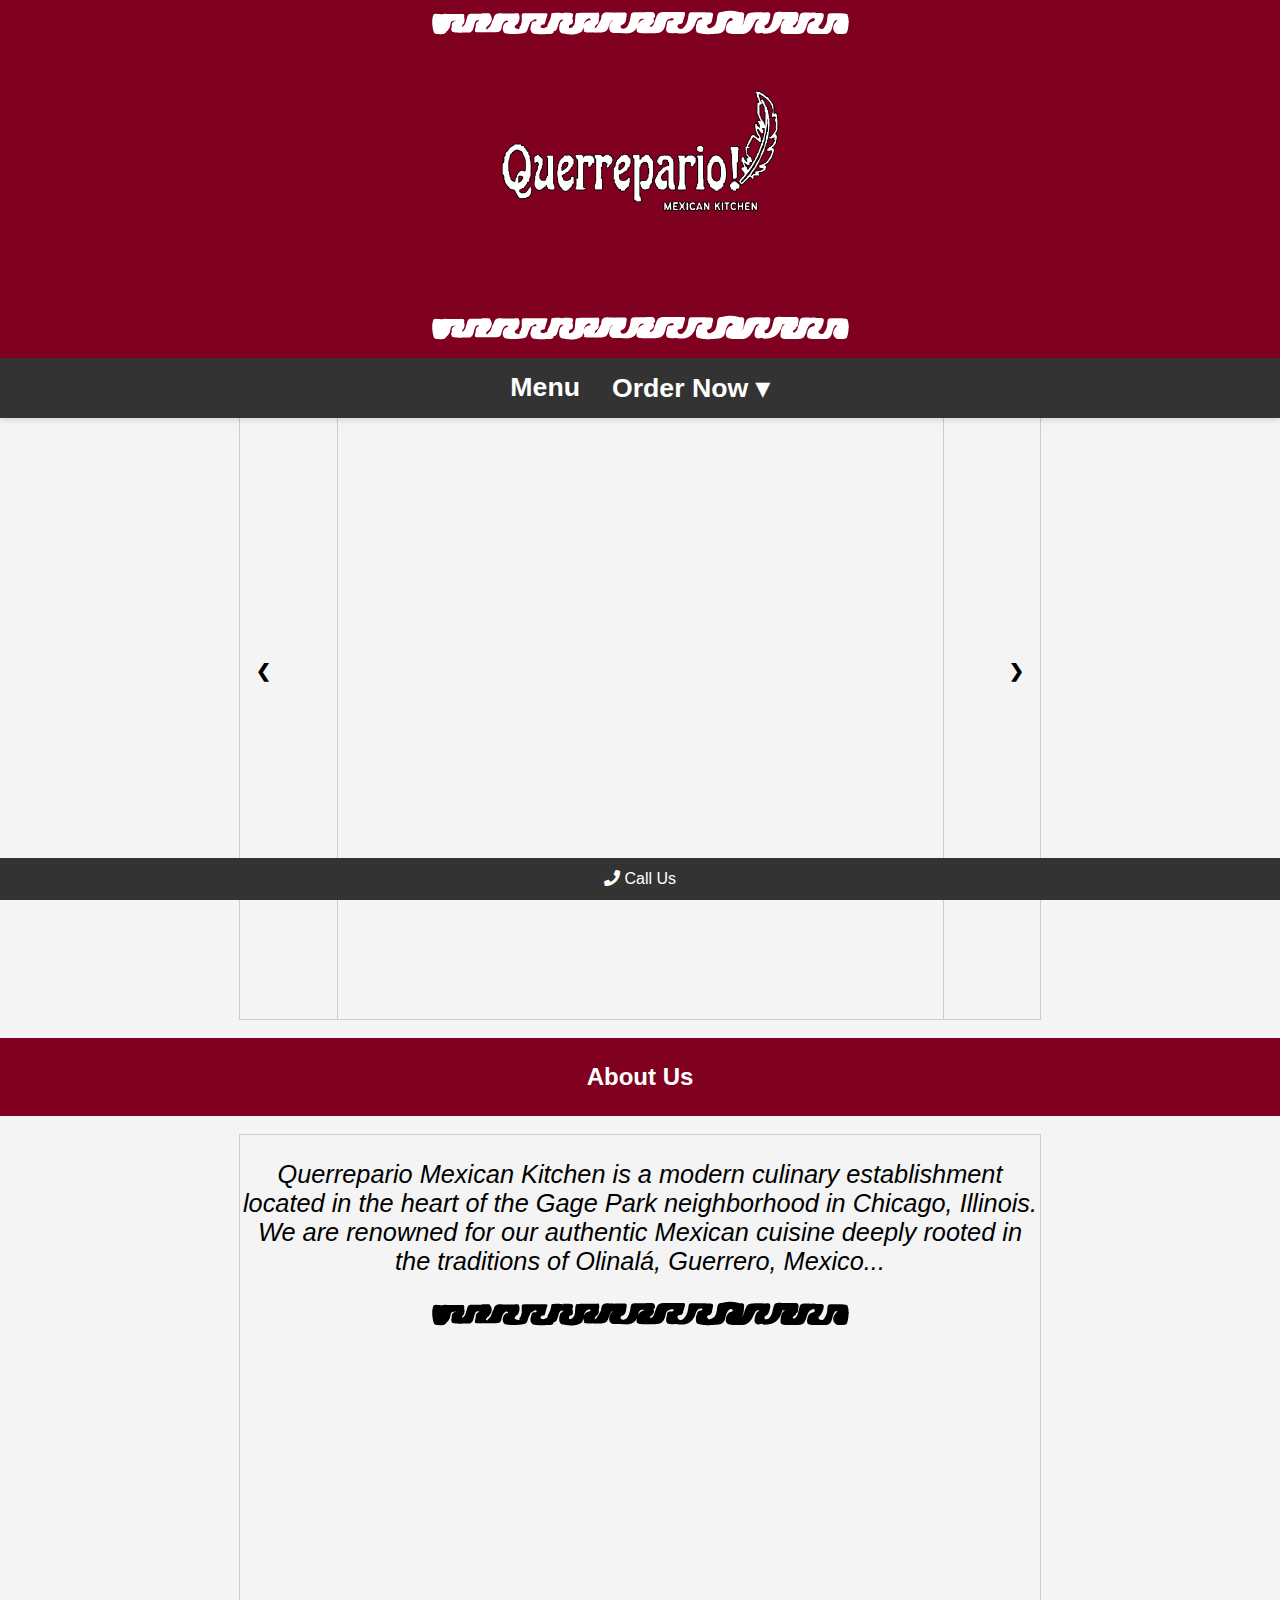
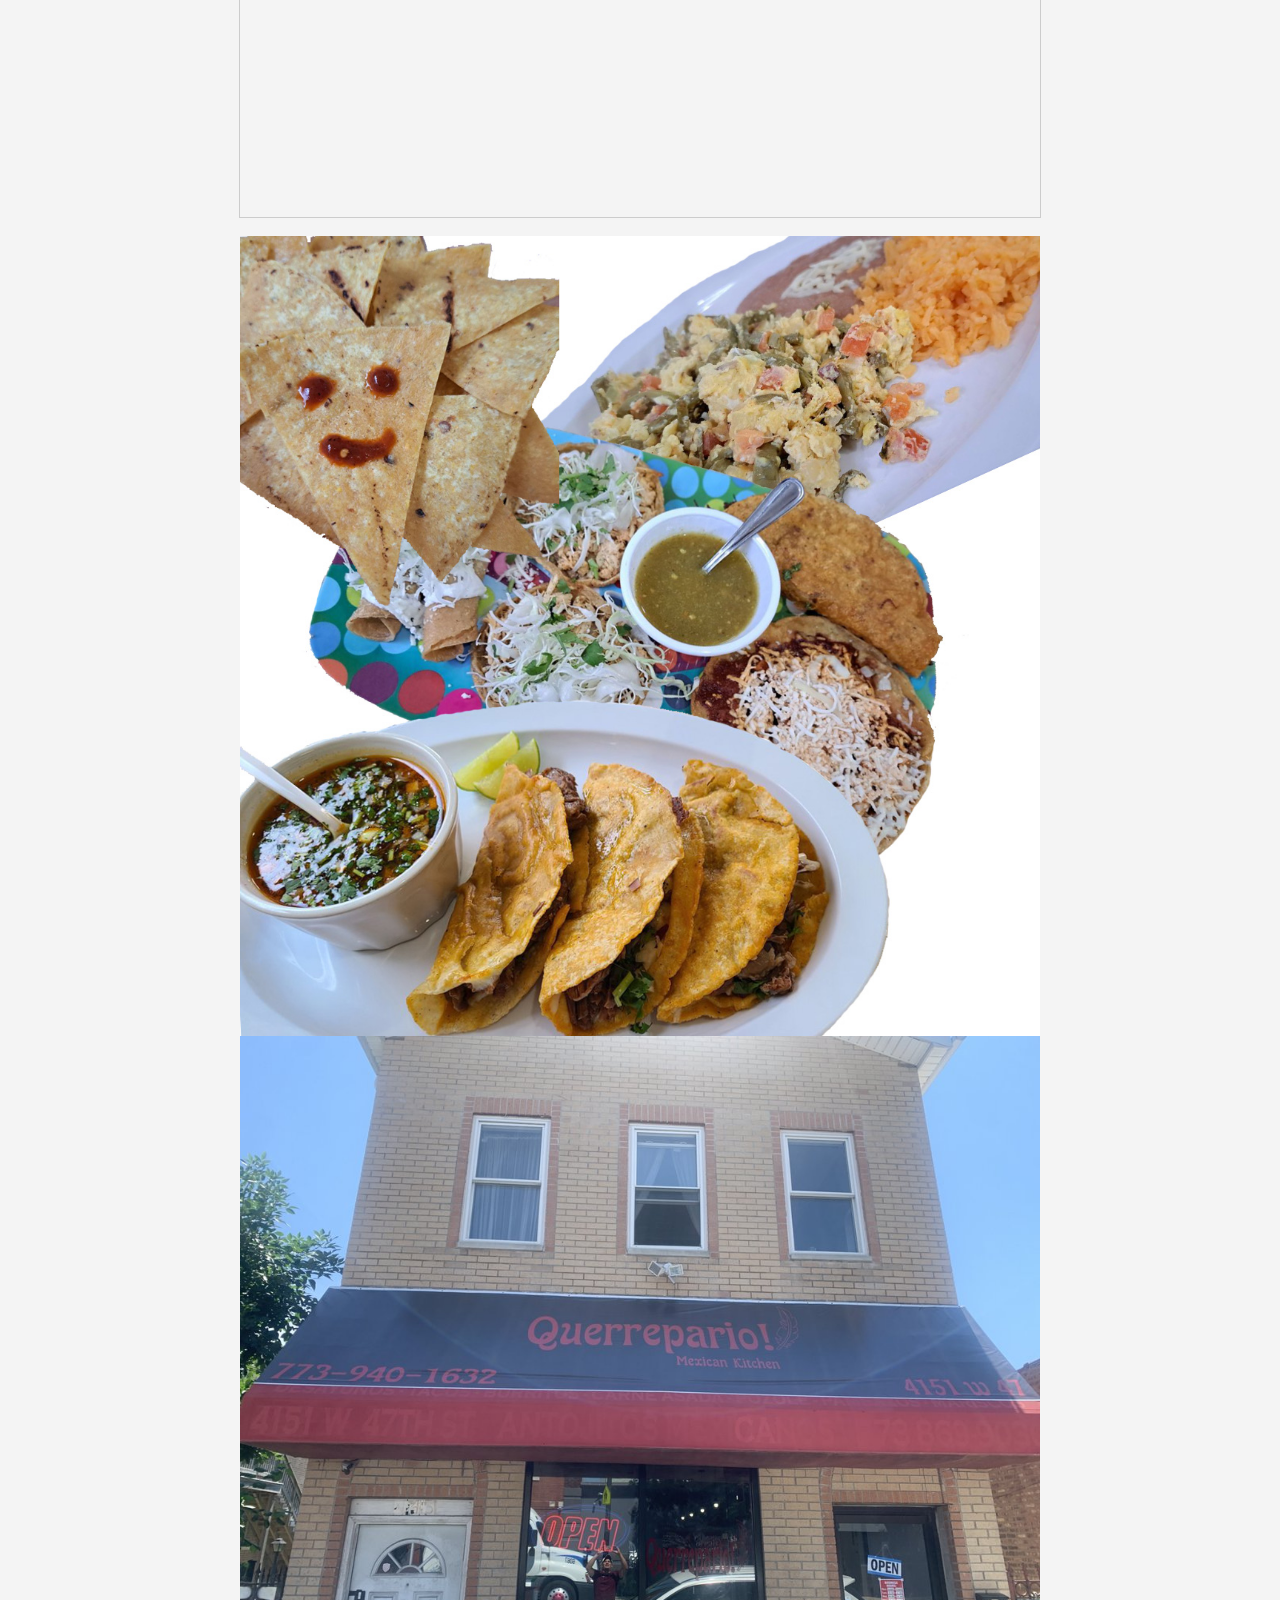
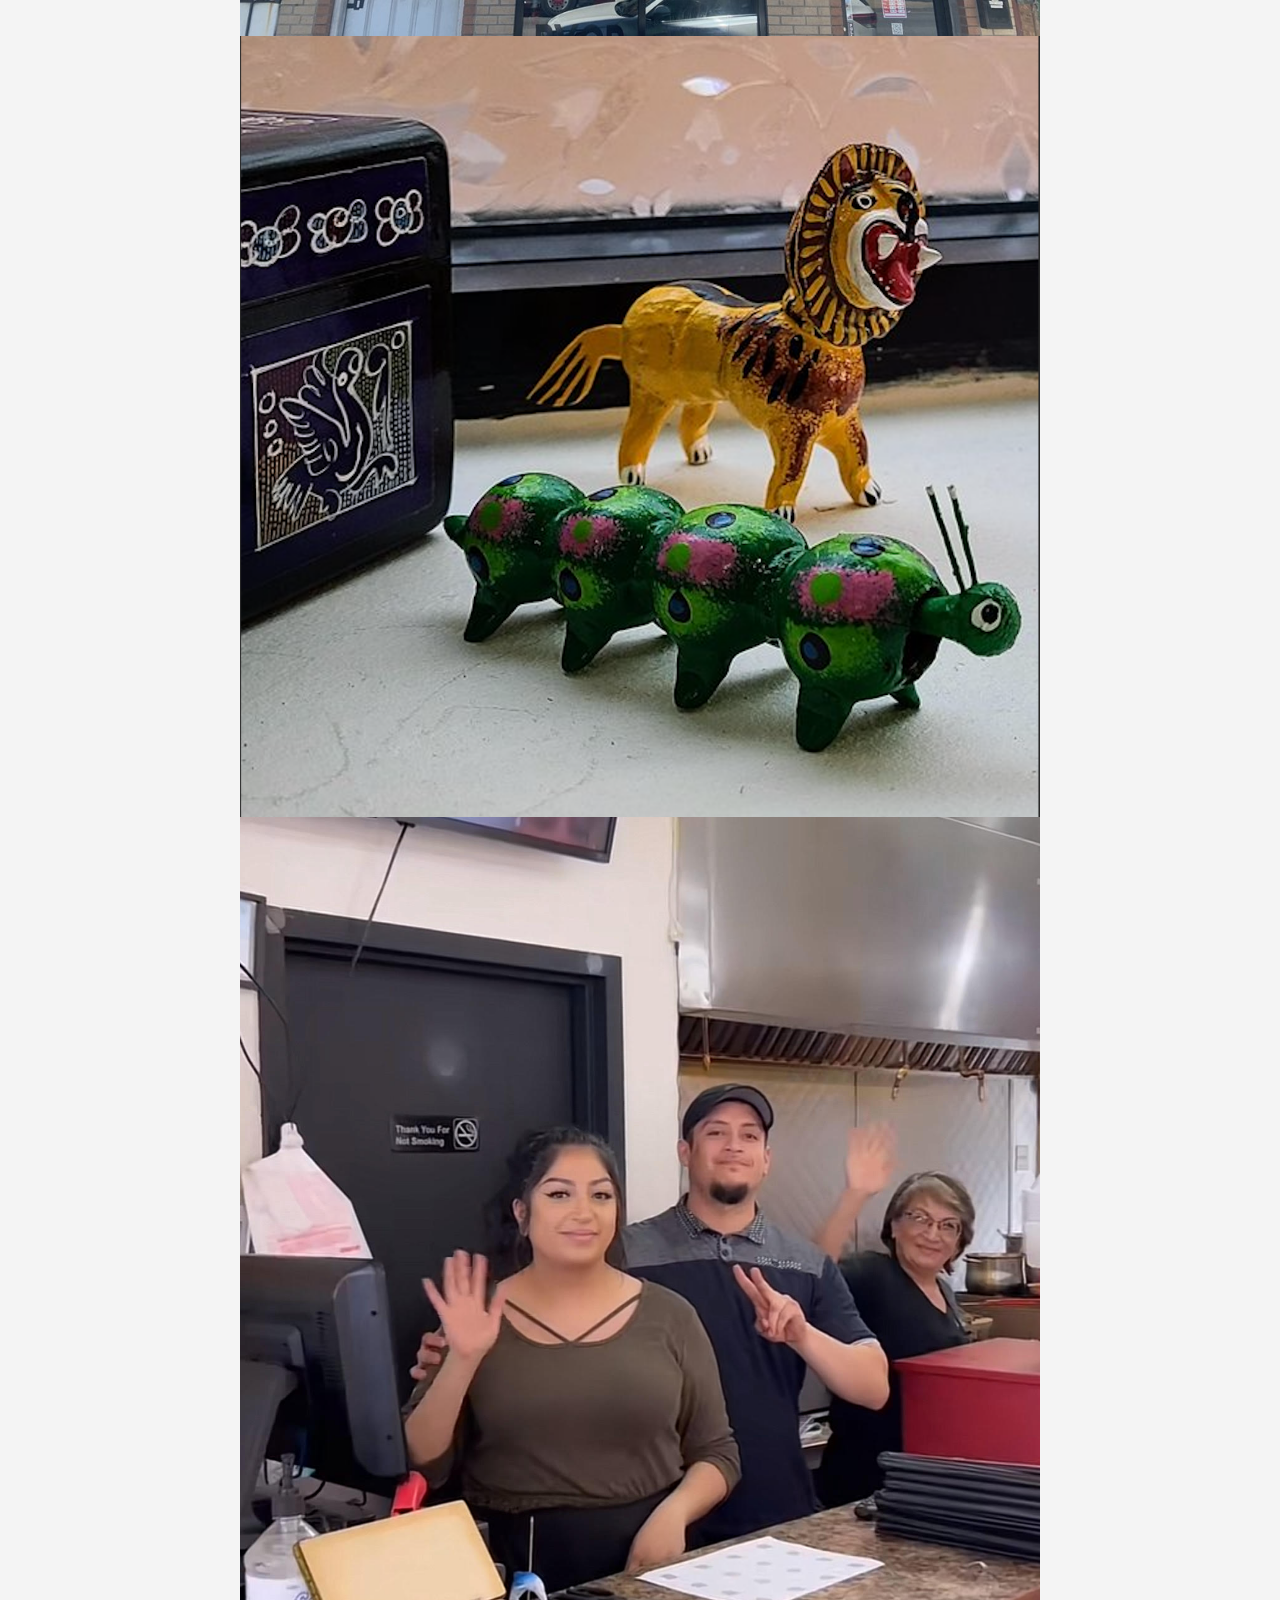
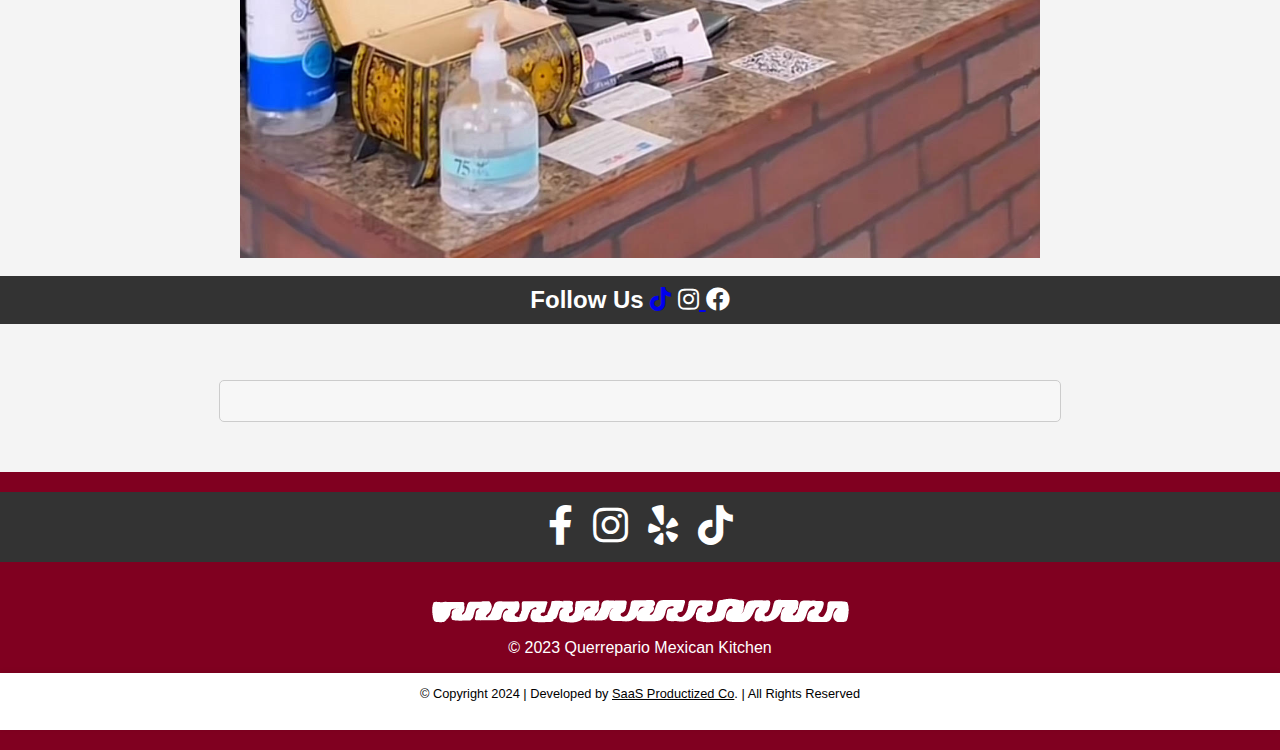
<file: index.html>
<!DOCTYPE html>
<html lang="en">
<head>
    <meta charset="UTF-8">
    <meta name="viewport" content="width=device-width, initial-scale=1.0">
    <title>Querrepario Mexican Kitchen</title>
    <link rel="stylesheet" href="style.css">
    <link rel="stylesheet" href="https://cdnjs.cloudflare.com/ajax/libs/font-awesome/5.15.3/css/all.min.css">
    <link rel="icon" href="favicon.ico" type="image/x-icon">
</head>
<body>
    <header class="sticky-header">
	<div class="squigly">
    <img src="squigly.png" alt="Arte" />
</div>
	<a href="index.html">
        <img src="querrepario_logo.png" alt="Querrepario Mexican Kitchen Logo" id="logo">
	</a>
	<div class="squigly">
    <img src="squigly.png" alt="Arte" />
</div>
<br>
        <nav>
            <ul>
                <li><a href="https://qrcodes.pro/8ZyNFQ#Mexican%20Kitchen" target="_blank">Menu</a></li>
                <li id="order-now"><a href="javascript:void(0);">Order Now &#9662;</a>
                    <div id="order-options" class="order-dropdown">
                        <a href="https://www.ubereats.com/store/querrepario-mexican-kitchen/IfLYrsV2XwWSy6fwOHfbiQ" target="_blank">Uber Eats</a>
                        <a href="https://postmates.com/store/querrepario-mexican-kitchen/IfLYrsV2XwWSy6fwOHfbiQ" target="_blank">Postmates</a>
                        <a href="catering.html">Order Catering</a>
                    </div>
                </li>
            </ul>
        </nav>
    </header>
    
         <!-- Mobile Contact Bar -->
<div id="mobile-bar" class="mobile-contact-bar">
    <a href="tel:+17739401632" style="color: white; text-decoration: none;"><i class="fas fa-phone" target="_blank"></i> Call Us</a>
</div>
<main>
<br>
        <div id="image-slider" class="slider">
            <a class="prev" onclick="plusSlides(-1)">&#10094;</a>
            <a class="next" onclick="plusSlides(1)">&#10095;</a>
			
            <div class="slide fade">
                <blockquote class="tiktok-embed" cite="https://www.tiktok.com/@foodiemama1/video/7220808893436267818" data-video-id="7220808893436267818" style="max-width: 605px;min-width: 325px;">
                    <section></section>
                </blockquote> 
            </div>

            <div class="slide fade">
                <img src="olinala.jpg" alt="Scenic View">
            </div>

            <div class="slide fade">
                <blockquote class="tiktok-embed" cite="https://www.tiktok.com/@77flavorschi/video/7245275422584261930" data-video-id="7245275422584261930" style="max-width: 605px;min-width: 325px;">
                    <section></section>
                </blockquote>
            </div>

            <div class="slide fade">
                <img src="olifiesta.jpg" alt="Fiesta View">
            </div>

            <div class="slide fade">
                <blockquote class="tiktok-embed" cite="https://www.tiktok.com/@querrepariomexkitchen/video/7127813295721008427" data-video-id="7127813295721008427" style="max-width: 605px;min-width: 325px;">
                    <section></section>
                </blockquote>
            </div>

            <div class="slide fade">
                <img src="olidrawing.jpg" alt="Drawing View">
            </div>

            <div class="slide fade">
                <img src="olinight.jpg" alt="Night View">
            </div>

        </div>

<br>
<div class="about-us-box">
    <h2>About Us</h2>
</div>
<br>

<div id="about-us">
    <p>Querrepario Mexican Kitchen is a modern culinary establishment located in the heart of the Gage Park neighborhood in Chicago, Illinois. We are renowned for our authentic Mexican cuisine deeply rooted in the traditions of Olinalá, Guerrero, Mexico...</p>
	<div class="squigly2">
    <img src="squigly2.png" alt="Arte" />
        
    <br>
    <br>
    <iframe src="https://www.google.com/maps/embed?pb=!1m14!1m8!1m3!1d11895.83981496484!2d-87.7279591!3d41.8076231!3m2!1i1024!2i768!4f13.1!3m3!1m2!1s0x880e31f17b239cf9%3A0x8b8e75c0e61156c3!2sQuerrepario!5e0!3m2!1sen!2sus!4v1727910802051!5m2!1sen!2sus" width="600" height="450" style="border:0;" allowfullscreen="" loading="lazy" referrerpolicy="no-referrer-when-downgrade"></iframe>
</div>
</div>


<br>
        


<div id="about-us-images">
    <img src="comida.jpg" alt="Comida Image" class="about-us-image">
    <img src="local.jpg" alt="Local Image" class="about-us-image">
    <img src="figurines.jpg" alt="Art Image" class="about-us-image">
	<img src="querrepariofam.jpg" alt="Familia Image" class="about-us-image">
</div>


<br>

<div class="tiktok-header">
    <h2 style="font-size: 24px;">Follow Us 
        <a href="https://www.tiktok.com/@querrepariomexkitchen" target="_blank"><i class="fab fa-tiktok" style="font-size: 24px;"></i></a>
        <a href="https://www.instagram.com/querrepariomexicankitchen/" target="_blank">
            <i class="fab fa-instagram" style="font-size: 24px; color: white;"></i>
        </a>
        <a href="https://www.facebook.com/p/Querrepario-Mexican-Kitchen-100083320443617/" target="_blank"><i class="fab fa-facebook" style="font-size: 24px; color: white;"></i></a>
    </h2>
</div>

<br>
<!-- Tik Tok Widget -->
    <div class="tiktok-widget">
	    <script src="https://static.elfsight.com/platform/platform.js" data-use-service-core defer></script>
        <div class="elfsight-app-ccfb0593-e6f1-4357-b2e3-2ef1f865d2f4" data-elfsight-app-lazy></div>
    </div>
	
<br>

<!--Reviews Widget -->
    <div class="reviews-widget">
        <script src="https://static.elfsight.com/platform/platform.js" data-use-service-core defer></script>
        <div class="elfsight-app-95ee03e4-c2fa-445e-ade2-056e3c46d70b" data-elfsight-app-lazy></div>
    </div>

    </main>
<footer>
    <div class="social-icons">
        <a href="https://www.facebook.com/p/Querrepario-Mexican-Kitchen-100083320443617/" target="_blank"><i class="fab fa-facebook-f"></i></a>
        <a href="https://www.instagram.com/querrepariomexicankitchen/" target="_blank"><i class="fab fa-instagram"></i></a>
        <a href="https://www.yelp.com/biz/querrepario-mexican-kitchen-chicago" target="_blank"><i class="fab fa-yelp"></i></a>
        <a href="https://www.tiktok.com/@querrepariomexkitchen" target="_blank"><i class="fab fa-tiktok"></i></a>
    </div>
    <br>
    <br>
    <div class="squigly">
        <img src="squigly.png" alt="Arte" />
    </div>
    <p>&copy; 2023 Querrepario Mexican Kitchen</p>

    <!-- Sub-footer section -->
    <div class="sub-footer">
        <p>&copy; Copyright 2024 | Developed by 
            <a href="https://SaasProductized.com" target="_blank" style="color: inherit;">SaaS Productized Co</a>. | All Rights Reserved
        </p>
    </div>
</footer>
    <script>
        let slideIndex = 1;
        showSlides(slideIndex);

        function plusSlides(n) {
          showSlides(slideIndex += n);
        }

        function showSlides(n) {
          let slides = document.getElementsByClassName("slide");
          if (n > slides.length) {slideIndex = 1}
          if (n < 1) {slideIndex = slides.length}
          for (let i = 0; i < slides.length; i++) {
              slides[i].style.display = "none";  
          }
          slides[slideIndex-1].style.display = "block";  
        }

        // Event listeners for Order Now dropdown
        document.getElementById('order-now').addEventListener('click', function(event) {
            let dropdowns = document.getElementsByClassName("order-dropdown");
            for (let i = 0; i < dropdowns.length; i++) {
                dropdowns[i].classList.toggle('show');
            }
            event.stopPropagation();
        });

        window.onclick = function(event) {
            if (!event.target.matches('#order-now')) {
                let dropdowns = document.getElementsByClassName("order-dropdown");
                for (let i = 0; i < dropdowns.length; i++) {
                    let openDropdown = dropdowns[i];
                    if (openDropdown.classList.contains('show')) {
                        openDropdown.classList.remove('show');
                    }
                }
            }
        };

    </script>
	<script async src="https://www.tiktok.com/embed.js"></script>
</body>
</html>
</file>
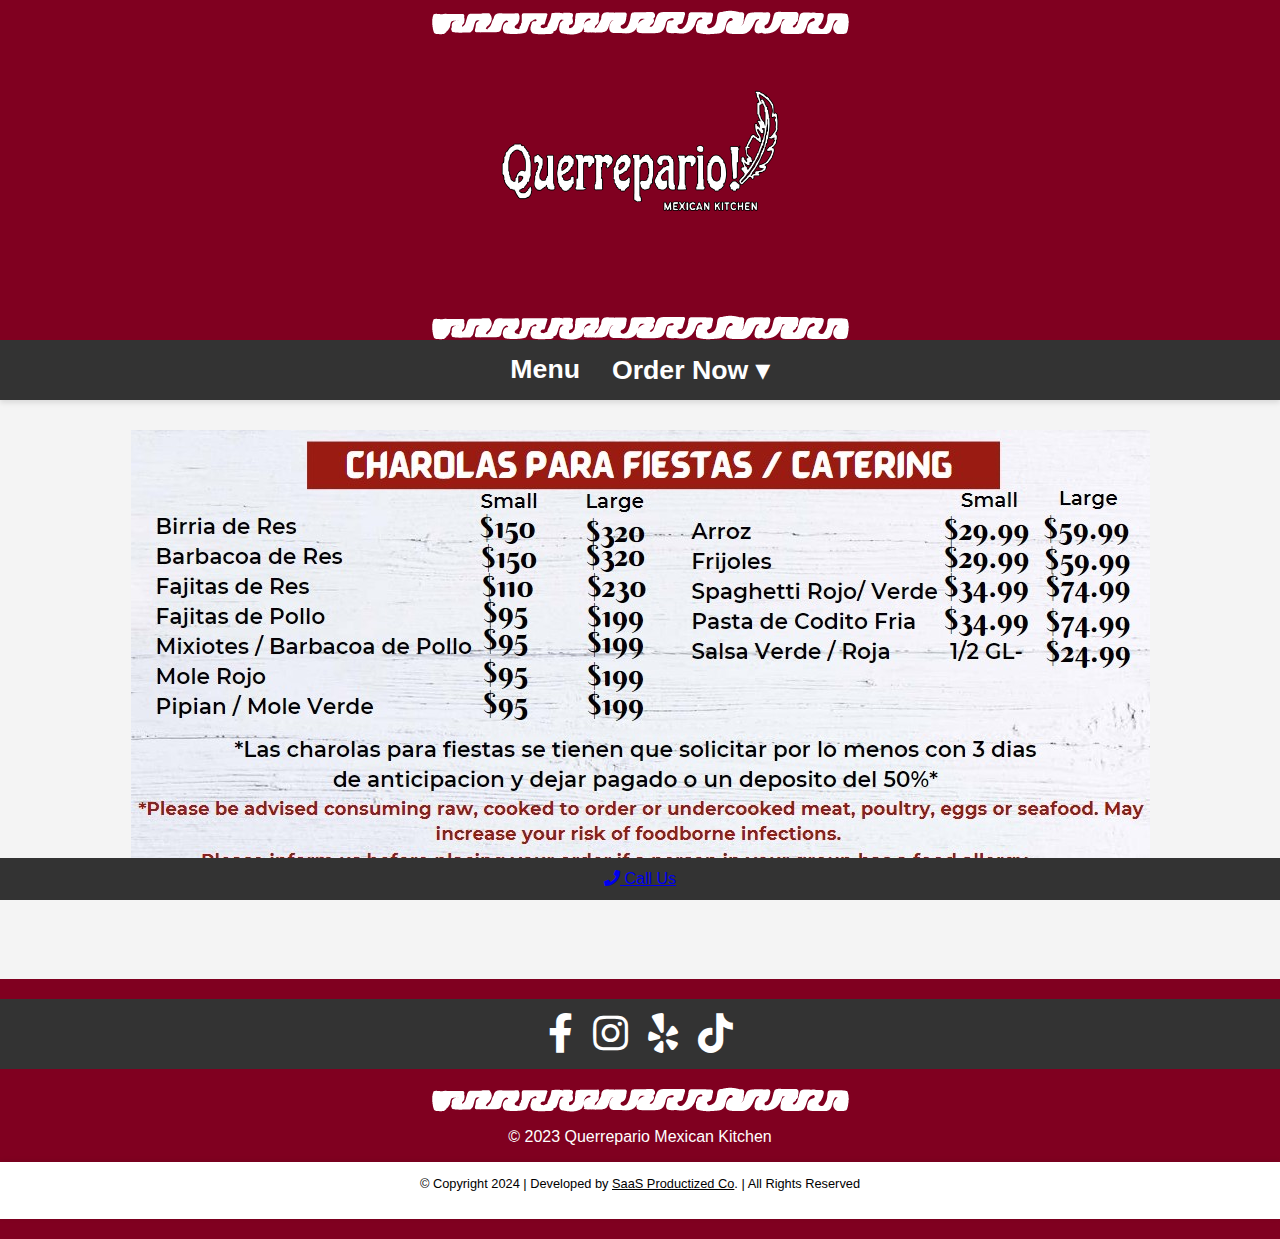
<file: catering.html>
<!DOCTYPE html>
<html lang="en">
<head>
    <meta charset="UTF-8">
    <meta name="viewport" content="width=device-width, initial-scale=1.0">
    <title>Catering Services</title>
    <link rel="stylesheet" href="style.css">
    <link rel="stylesheet" href="https://cdnjs.cloudflare.com/ajax/libs/font-awesome/5.15.3/css/all.min.css">
    <link rel="icon" href="favicon.ico" type="image/x-icon">
</head>
<body>
    <header class="sticky-header"> <!-- Added sticky header class -->
        <div class="squigly">
            <img src="squigly.png" alt="Arte" />
        </div>
        <a href="index.html"><img src="querrepario_logo.png" alt="Querrepario Mexican Kitchen Logo" id="logo"></a>
        <div class="squigly">
            <img src="squigly.png" alt="Arte" />
        </div>
        <nav>
            <ul>
                <li><a href="https://qrcodes.pro/8ZyNFQ#Mexican%20Kitchen" target="_blank">Menu</a></li>
                <li id="order-now"><a href="javascript:void(0);">Order Now &#9662;</a>
                    <div id="order-options" class="order-dropdown">
                        <a href="https://www.ubereats.com/store/querrepario-mexican-kitchen/IfLYrsV2XwWSy6fwOHfbiQ" target="_blank">Uber Eats</a>
                        <a href="https://postmates.com/store/querrepario-mexican-kitchen/IfLYrsV2XwWSy6fwOHfbiQ" target="_blank">Postmates</a>
                    </div>
                </li>
            </ul>
        </nav>
    </header>
    
     <!-- Mobile Contact Bar -->
    <div id="mobile-bar" class="mobile-contact-bar">
        <a href="tel:+17739401632"><i class="fas fa-phone"  target="_blank" style="color: inherit;"></i> Call Us</a>
    </div>
    
    <main>
        <div id="catering-images">
            <img src="charolas.jpg" alt="Charolas Image" class="catering-image">
        </div>
        <br><br>
        <!-- Contact form widget -->
        <script src="https://static.elfsight.com/platform/platform.js" data-use-service-core defer></script>
        <div class="elfsight-app-14344177-0129-40d6-b82c-de1adc04c4f3" data-elfsight-app-lazy></div>
    </main>
    <footer>
        <div class="social-icons">
            <a href="https://www.facebook.com/p/Querrepario-Mexican-Kitchen-100083320443617/" target="_blank"><i class="fab fa-facebook-f"></i></a>
            <a href="https://www.instagram.com/querrepariomexicankitchen/" target="_blank"><i class="fab fa-instagram"></i></a>
            <a href="https://www.yelp.com/biz/querrepario-mexican-kitchen-chicago" target="_blank"><i class="fab fa-yelp"></i></a>
            <a href="https://www.tiktok.com/@querrepariomexkitchen" target="_blank"><i class="fab fa-tiktok"></i></a>
        </div>
        <br>
        <div class="squigly">
            <img src="squigly.png" alt="Arte" />
        </div>
        <p>&copy; 2023 Querrepario Mexican Kitchen</p>

        <!-- Sub-footer section -->
        <div class="sub-footer">
            <p>&copy; Copyright 2024 | Developed by 
                <a href="https://SaasProductized.com" target="_blank" style="color: inherit;">SaaS Productized Co</a>. | All Rights Reserved
            </p>
        </div>
    </footer>

    <script>
        // Event listeners for Order Now dropdown
        document.getElementById('order-now').addEventListener('click', function(event) {
            let dropdowns = document.getElementsByClassName("order-dropdown");
            for (let i = 0; i < dropdowns.length; i++) {
                dropdowns[i].classList.toggle('show');
            }
            event.stopPropagation();
        });

        window.onclick = function(event) {
            if (!event.target.matches('#order-now')) {
                let dropdowns = document.getElementsByClassName("order-dropdown");
                for (let i = 0; i < dropdowns.length; i++) {
                    let openDropdown = dropdowns[i];
                    if (openDropdown.classList.contains('show')) {
                        openDropdown.classList.remove('show');
                    }
                }
            }
        };
    </script>
</body>
</html>
</file>
<file: style.css>
body, html {
    height: 100%;
    margin: 0;
    font-family: Arial, sans-serif;
    background-color: #f4f4f4;
}

header.sticky-header {
    background-color: #800020; /* Burgundy color */
    color: white;
    padding: 10px 0; /* Keep this padding for header size */
    text-align: center;
    position: fixed;
    top: 0;
    z-index: 1000;
    width: 100%;
    border-bottom: none;
    box-shadow: 0 3px 5px rgba(0, 0, 0, 0.1);
    box-sizing: border-box;
}

header img#logo {
    max-width: 300px;
    height: auto;
    margin: 0 auto; /* Center the logo */
    padding: 0; /* Remove padding to reduce space */
    display: block; /* Ensure the logo stays centered */
}

nav {
    margin: 0;
    padding: 0;
    background-color: #333;
    display: flex;
    justify-content: center;
    box-sizing: border-box;
}

nav ul {
    list-style-type: none;
    margin: 0;
    padding: 0;
    font-size: 20pt;
    font-weight: bold;
    display: flex;
    justify-content: center;
}

nav ul li {
    display: inline-block;
}

nav ul li a {
    color: white;
    padding: 14px 16px;
    text-decoration: none;
    display: block;
    text-align: center;
}

nav ul li a:hover, nav ul li a:focus {
    background-color: #a52a2a;
}

.order-dropdown {
    display: none;
    position: absolute;
    background-color: #f9f9f9;
    box-shadow: 0 8px 16px 0 rgba(0,0,0,0.2);
    z-index: 1;
}

.order-dropdown a {
    color: black;
    padding: 12px 16px;
    text-decoration: none;
    display: block;
    text-align: left;
}

.order-dropdown a:hover {
    background-color: #f1f1f1;
}

.show { 
    display: block;
}

/* Fix the margin issue between header and nav */
header.sticky-header {
    padding-bottom: 0;
}

nav ul {
    margin-bottom: 0;
    padding-bottom: 0;
}

header.sticky-header + nav {
    margin-top: 0;
}

/* Adjust the spacing between squigly images and logo */
.squigly {
    display: flex; /* Use flex to align items */
    justify-content: center; /* Horizontally center the image */
    margin: 0 auto; /* Center the squigly image container */
    padding: 0; /* Remove any padding */
}

.squigly img {
    display: block; /* Ensure the squigly images are block-level */
    margin: 0 auto; /* Center the image */
    padding: 0; /* Remove extra padding */
    width: auto; /* Ensure the image keeps its natural width */
    height: auto; /* Ensure the image keeps its natural height */
    max-width: 100%; /* Ensure the image scales properly on mobile */
}

/* Additional adjustments to reduce space between squigly images and logo */
header .squigly:first-of-type {
    margin-bottom: -10px; /* Reduce space between top squigly and logo */
}

header .squigly:last-of-type {
    margin-top: -10px; /* Reduce space between bottom squigly and logo */
}


/* Add padding below the nav list to prevent the slider from getting cut off */
main {
    padding-top: 80px; /* More padding to give space between header/nav and content */
    padding-bottom: 50px; /* Add bottom padding to separate content from footer */
}

/* Image slider styles */
.slider {
    position: relative;
    max-width: 800px; /* Set a specific width */
    height: 750px; /* Increased height to fit all content properly on desktop */
    margin: auto;
    overflow: hidden;
    border: 1px solid #ccc;
    border-radius: 0px;
    padding-top: 170px; /* Adjusted padding for the top of the slider */
}

.slide {
    display: none;
    width: 100%;
    height: 100%;
}

.slide img {
    width: 100%;
    height: 100%;
    object-fit: cover; /* Ensure images fill the slider */
    margin-top: 20px; /* Ensure the image starts below the top */
}

/* TikTok Embed Styling */
.tiktok-embed {
    position: relative;
    max-width: 800px; /* Set a specific width */
    height: 750px; /* Match the height of the slider */
    margin: auto;
    overflow: hidden;
    border: 1px solid #ccc;
    border-radius: 0px;
    padding-top: 170px; /* Match the top padding of the slider */
}

.tiktok-embed iframe {
    width: 100%;
    height: 100%;
    border: none; /* No extra border around the iframe */
}

/* Navigation arrows */
.prev, .next {
    cursor: pointer;
    position: absolute;
    top: calc(50% + 85px); /* Adjust the top to account for extra padding */
    width: auto;
    padding: 16px;
    color: black;
    font-weight: bold;
    font-size: 18px;
    transition: 0.6s ease;
    z-index: 2; /* Keep arrows above content */
    user-select: none;
}

.next {
    right: 0;
    border-radius: 3px 0 0 3px;
}

.prev {
    left: 0;
    border-radius: 0 3px 3px 0;
}

.prev:hover, .next:hover {
    background-color: #800020;
}

/* Mobile adjustments */
@media screen and (max-width: 800px) {
    header img#logo {
        width: 200px;
    }

    .slider {
        max-width: 100%;
        height: auto; /* Allow the slider height to adjust dynamically */
        padding-top: 110px; /* More padding for the top on mobile */
    }

    .slide img {
        margin-top: 150px; /* Ensure image starts lower on mobile */
        height: auto;
    }

    .tiktok-embed {
        max-width: 100%;
        height: auto; /* Dynamic height for mobile */
        padding-top: 140px; /* More top padding for TikTok embeds */
    }

    .prev, .next {
        font-size: 14px; /* Adjusted for mobile */
        padding: 12px;
    }
}

/* Footer styles */
footer {
    background-color: #800020; /* Burgundy color */
    color: white;
    text-align: center;
    padding: 20px 0;
	
}

/* Sub-footer */
.sub-footer {
    background-color: white;
    color: black;
    text-align: center;
    padding: 0.05rem 0 1rem 0; /* Adjusted padding */
    width: 100%;
    font-size: 0.8rem;
    box-shadow: 0 -1px 5px rgba(0, 0, 0, 0.1); /* Slight shadow for separation */
    box-sizing: border-box;
    margin: 0; /* Remove any margin */
}

.social-icons {
    background-color: #333; /* Gray color */
    display: flex;
    justify-content: center;
    align-items: center;
    height: 70px; /* Adjust the height as needed */
}

.social-icons a {
    color: white;
    margin: 0 10px;
    font-size: 40px; /* Larger size for icons */
}


.social-icons a:hover {
    color: #ddd; /* Lighter color on hover */
}

@media screen and (max-width: 800px) {
    header img#logo {
        width: 200px; /* Smaller logo for mobile */
    }
    .social-icons a {
        font-size: 30px; /* Smaller icons for mobile */
    }
}

/* Style for the Yelp Reviews Widget container */
.reviews-widget {
    margin-top: 20px; /* Adjust the margin as needed to position the widget */
    padding: 20px; /* Add padding for spacing */
    background-color: #f7f7f7; /* Background color for the widget */
    border: 1px solid #ccc; /* Border for the widget */
    border-radius: 5px; /* Rounded corners for the widget */
    max-width: 800px; /* Set the maximum width */
    margin-left: auto;
    margin-right: auto;
    text-align: center; /* Center-align the widget */
    max-height: none; /* Set the maximum height for displaying more reviews */
    overflow-y: auto; /* Enable vertical scrolling for reviews */
}

/* Center the TikTok widget horizontally and vertically */
.tiktok-widget {
	position: center;
    margin: auto;
	display: block;
	max-width: 800px; /* Set the maximum width */
    margin-left: auto;
    margin-right: auto;
    text-align: center; /* Center-align the widget */
	
}

.tiktok-header {
    text-align: center;
	background-color: #333; /* Gray color */
    color: white;
    text-align: center;
    padding: 10px 20px; /* Adjust padding as needed */
    margin: 0 auto; /* Center the box horizontally */
}

.tiktok-header h2 {
    font-size: 24px;
    margin-right: 20px;
    display: inline;
}

.tiktok-header a img {
    width: 60px; /* Adjust the size of the TikTok icon */
    vertical-align: middle;
}

#about-us {
    text-align: center;
    margin: 0 auto;
    max-width: 800px; /* Adjust the max-width as needed */
	size:24pt;
	border: 1px solid #ccc; 
    font-size: 19pt;
    font-style: italic;
	

}

.about-us-box {
    background-color: #800020; /* Burgundy color */
    color: white;
    text-align: center;
    padding: 5px 10px; /* Adjust padding as needed */
    margin: 0 auto; /* Center the box horizontally */
}

#about-us-images {
    max-width: 800px;
    margin: 0 auto;
    display: flex;
    flex-direction: column;
    align-items: center; /* Center horizontally */
}

.about-us-image {
    max-width: 100%;
    margin: 0 auto;
}

/* For desktop and general screens */
.catering-image {
    margin: 0 auto; /* Center the box horizontally */
    display: block;
    max-width: 100%; /* Ensure the image scales with screen width */
    height: auto; /* Maintain aspect ratio */
    padding-top: 350px; /* Add padding to ensure image starts below header and nav */
}

/* Mobile adjustments */
@media screen and (max-width: 800px) {
    .catering-image {
        max-width: 100%; /* Ensure the image scales with mobile screen width */
        height: auto; /* Maintain aspect ratio */
        padding-top: 250px; /* Add more top padding for mobile to ensure image doesn't get cut off */
    }

    /* TikTok Widget */
    .tiktok-widget {
        max-width: 100%;
        max-height: none;
    }

    /* Reviews Widget */
    .reviews-widget {
        max-width: 100%;
        max-height: none;
        overflow-y: visible;
    }

    /* Slides */
    .slider {
        max-width: 100%;
        max-height: auto;
        height: auto;
    }

    /* About Us Images */
    #about-us-images {
        flex-direction: column;
        max-width: 100%;
        margin: 0 auto;
    }

    #about-us-image {
        max-width: 100%;
        margin: 0 auto;
    }
}


/* Mobile Contact Bar */
.mobile-contact-bar {
    position: fixed;
    bottom: 0;
    left: 0;
    width: 100%;
    background: #333;
    color: white;
    display: flex;
    justify-content: space-around;
    padding: 12px 0;
    z-index: 950; /* Ensure it is above other content */
}

/* Padding for body to prevent the mobile contact bar from covering content */
body {
    padding-bottom: 70px; /* Make sure there's space for the mobile contact bar */
}
</file>
